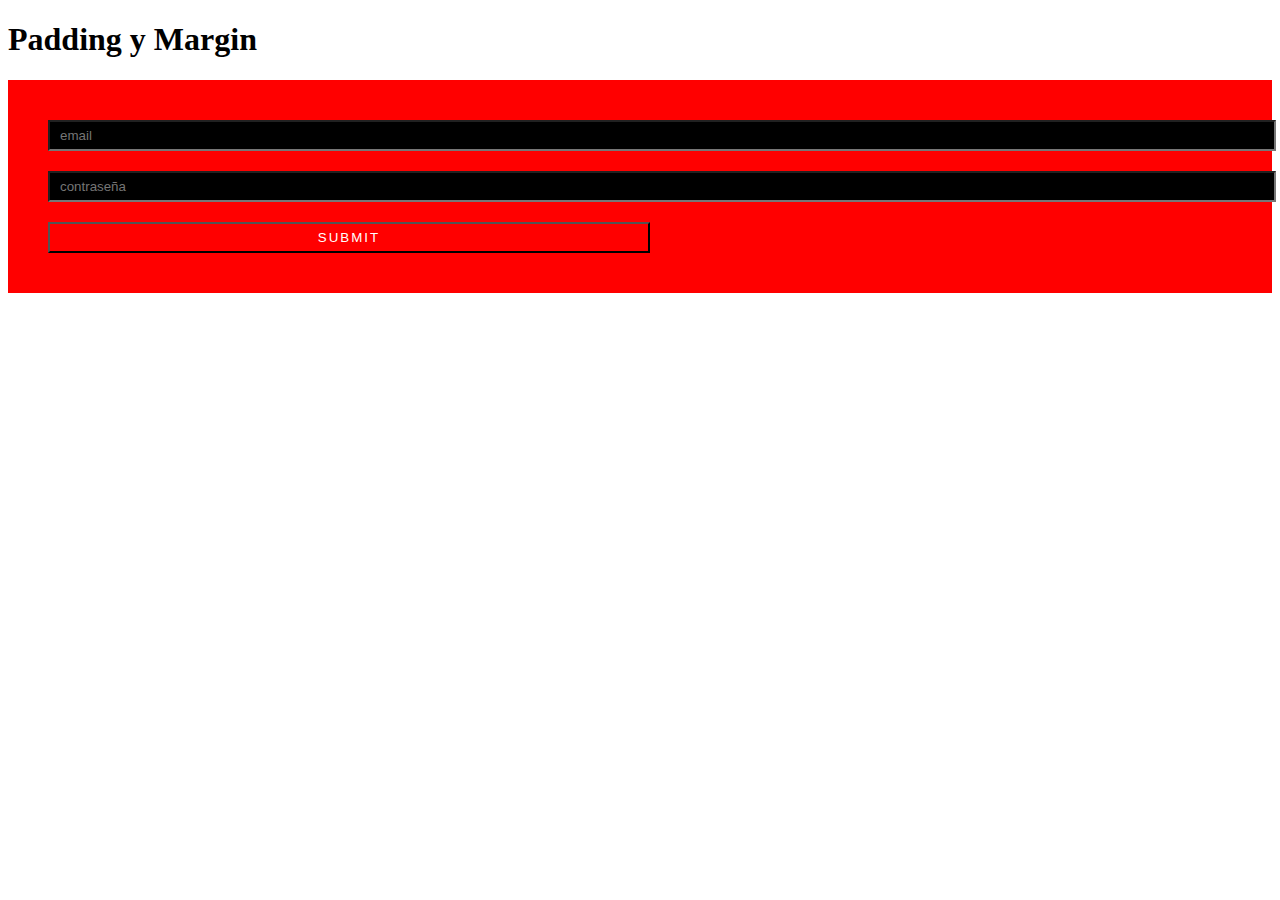
<file: clases CSS/padding y margin/index.html>
<!DOCTYPE html>
<html lang="en">
<head>
    <meta charset="UTF-8">
    <link rel="stylesheet" href="style.css">
    <meta name="viewport" content="width=device-width, initial-scale=1.0">
    <title>Padding y Margin</title>
</head>
<body>

    <h1>Padding y Margin</h1>

    <form class="formulario">
        <input class="formulario_input" type="text" placeholder="email">
        <input class="formulario_input" type="password" placeholder="contraseña">
        <input class="formulario_input formulario_sumbit" type="submit">
        
    </form>
    
</body>
</html>
</file>
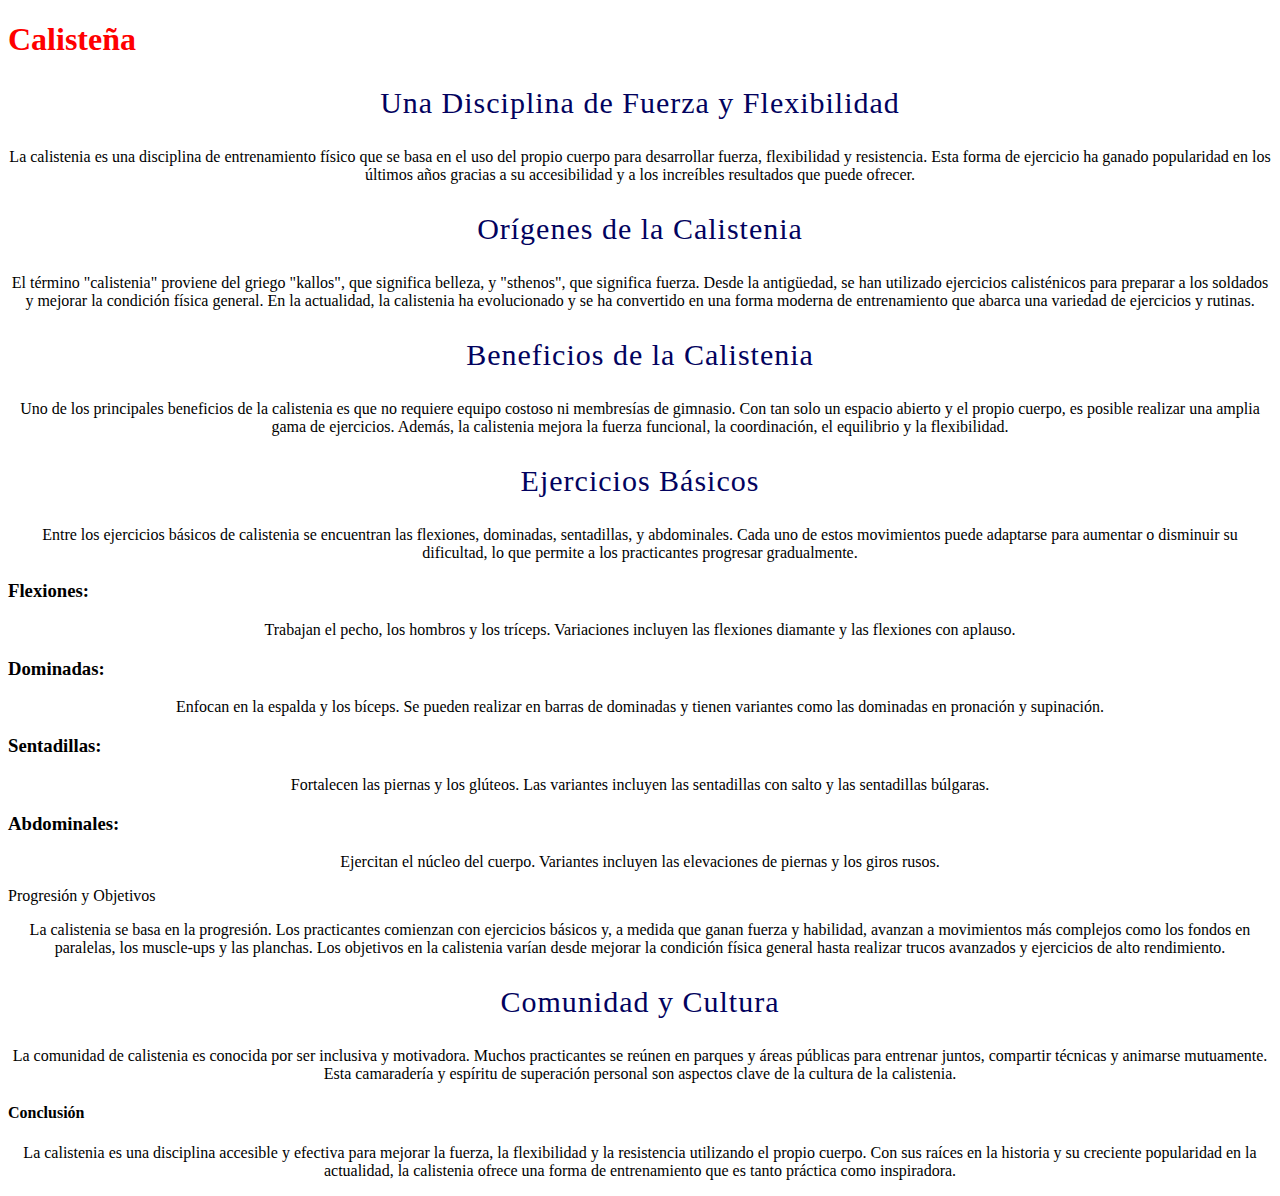
<file: clases CSS/propiedades de texto/index.html>
<!DOCTYPE html>
<html lang="en">
<head>
    <meta charset="UTF-8">
    <meta name="viewport" content="width=device-width, initial-scale=1.0">
<link rel="stylesheet" href="style.css">
<link rel="stylesheet" href="./fonts.css">
<title>Propiedades de texto</title>
</head>
<body>
    <h1>Calisteña</h1>
    <h2>Una Disciplina de Fuerza y Flexibilidad</h2>
    <p>La calistenia es una disciplina de entrenamiento físico que se basa en el uso del propio cuerpo para desarrollar fuerza, flexibilidad y resistencia. Esta forma de ejercicio ha ganado popularidad en los últimos años gracias a su accesibilidad y a los increíbles resultados que puede ofrecer.</p>
    
    <h2>Orígenes de la Calistenia</h2>
    <p>El término "calistenia" proviene del griego "kallos", que significa belleza, y "sthenos", que significa fuerza. Desde la antigüedad, se han utilizado ejercicios calisténicos para preparar a los soldados y mejorar la condición física general. En la actualidad, la calistenia ha evolucionado y se ha convertido en una forma moderna de entrenamiento que abarca una variedad de ejercicios y rutinas.</p>
    
    <h2>Beneficios de la Calistenia</h2>
    <p>Uno de los principales beneficios de la calistenia es que no requiere equipo costoso ni membresías de gimnasio. Con tan solo un espacio abierto y el propio cuerpo, es posible realizar una amplia gama de ejercicios. Además, la calistenia mejora la fuerza funcional, la coordinación, el equilibrio y la flexibilidad.</p>
    
    <h2>Ejercicios Básicos</h2>
    <p>Entre los ejercicios básicos de calistenia se encuentran las flexiones, dominadas, sentadillas, y abdominales. Cada uno de estos movimientos puede adaptarse para aumentar o disminuir su dificultad, lo que permite a los practicantes progresar gradualmente.</p>
    
    <h3>Flexiones:</h3> <p>Trabajan el pecho, los hombros y los tríceps. Variaciones incluyen las flexiones diamante y las flexiones con aplauso.</p>
    
    <h3>Dominadas:</h3> <p>Enfocan en la espalda y los bíceps. Se pueden realizar en barras de dominadas y tienen variantes como las dominadas en pronación y supinación.</p>
    
    <h3>Sentadillas:</h3> <p>Fortalecen las piernas y los glúteos. Las variantes incluyen las sentadillas con salto y las sentadillas búlgaras.</p>
    
    <h3>Abdominales:</h3> <p>Ejercitan el núcleo del cuerpo. Variantes incluyen las elevaciones de piernas y los giros rusos.</p>
    
    Progresión y Objetivos</h2>
    <p>La calistenia se basa en la progresión. Los practicantes comienzan con ejercicios básicos y, a medida que ganan fuerza y habilidad, avanzan a movimientos más complejos como los fondos en paralelas, los muscle-ups y las planchas. Los objetivos en la calistenia varían desde mejorar la condición física general hasta realizar trucos avanzados y ejercicios de alto rendimiento.</p>
    
    <h2>Comunidad y Cultura</h2>
    <p>La comunidad de calistenia es conocida por ser inclusiva y motivadora. Muchos practicantes se reúnen en parques y áreas públicas para entrenar juntos, compartir técnicas y animarse mutuamente. Esta camaradería y espíritu de superación personal son aspectos clave de la cultura de la calistenia.</p>
    
    <h4>Conclusión</h4>
    <p>La calistenia es una disciplina accesible y efectiva para mejorar la fuerza, la flexibilidad y la resistencia utilizando el propio cuerpo. Con sus raíces en la historia y su creciente popularidad en la actualidad, la calistenia ofrece una forma de entrenamiento que es tanto práctica como inspiradora.</p>
</body>
</html>
</file>
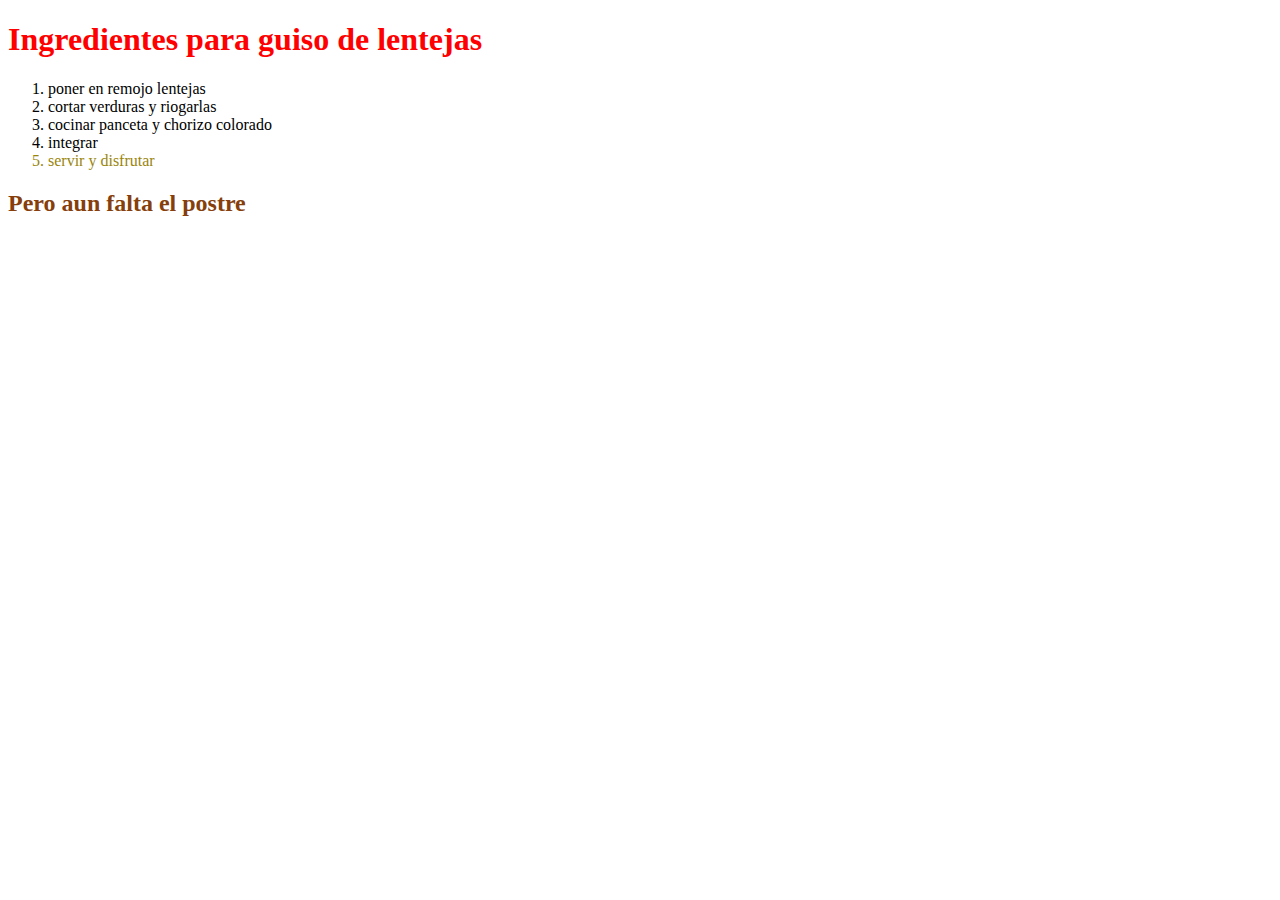
<file: clases CSS/selectores/index.html>
<!DOCTYPE html>
<html lang="en">
<head>
    <meta charset="UTF-8">
    <meta name="viewport" content="width=device-width, initial-scale=1.0">
<link rel="stylesheet" href="style.css">
<title>Selectores</title>
</head>
<body>
    <h1>Ingredientes para guiso de lentejas</h1>
    <ol>
        <li>poner en remojo lentejas</li>
        <li>cortar verduras y riogarlas</li>
        <li>cocinar panceta y chorizo colorado</li>
        <li>integrar</li>
        <li class="la_mejor_parte">servir y disfrutar</li>
    </ol>

<h2 id="postre">Pero aun falta el postre</h2>
</body>
</html>
</file>
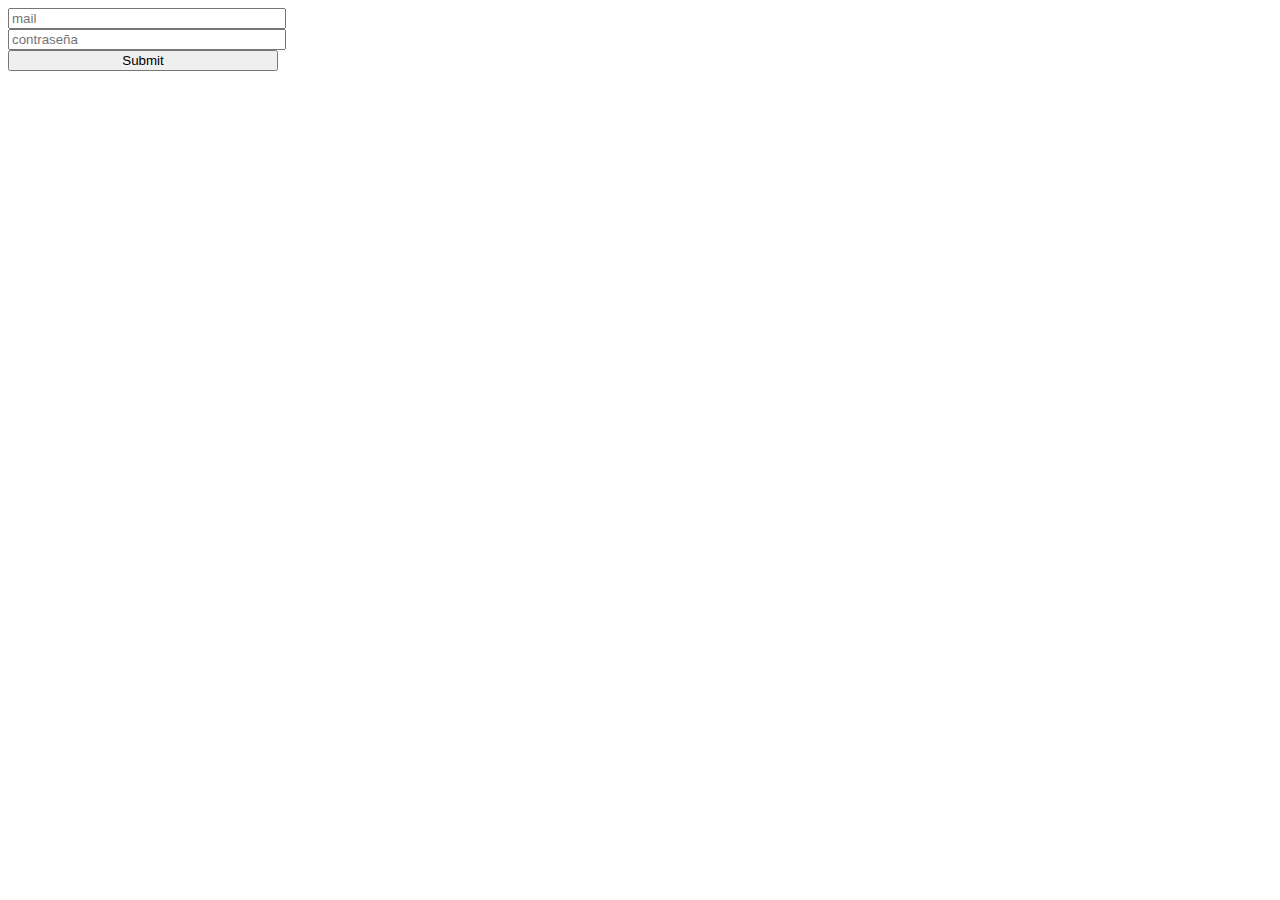
<file: clases CSS/width y height/index.html>
<!DOCTYPE html>
<html lang="en">
<head>
    <meta charset="UTF-8">
    <link rel="stylesheet" href="style.css">
    <meta name="viewport" content="width=device-width, initial-scale=1.0">
    <title>Width y Height</title>
</head>
<body>
<form action="">
    <input type="email" placeholder="mail"/>
    <input type="password" placeholder="contraseña"name="" id="">
    <input type="submit"  placeholder="enviar" name="" id="">
</form>
</body>
</html>
</file>
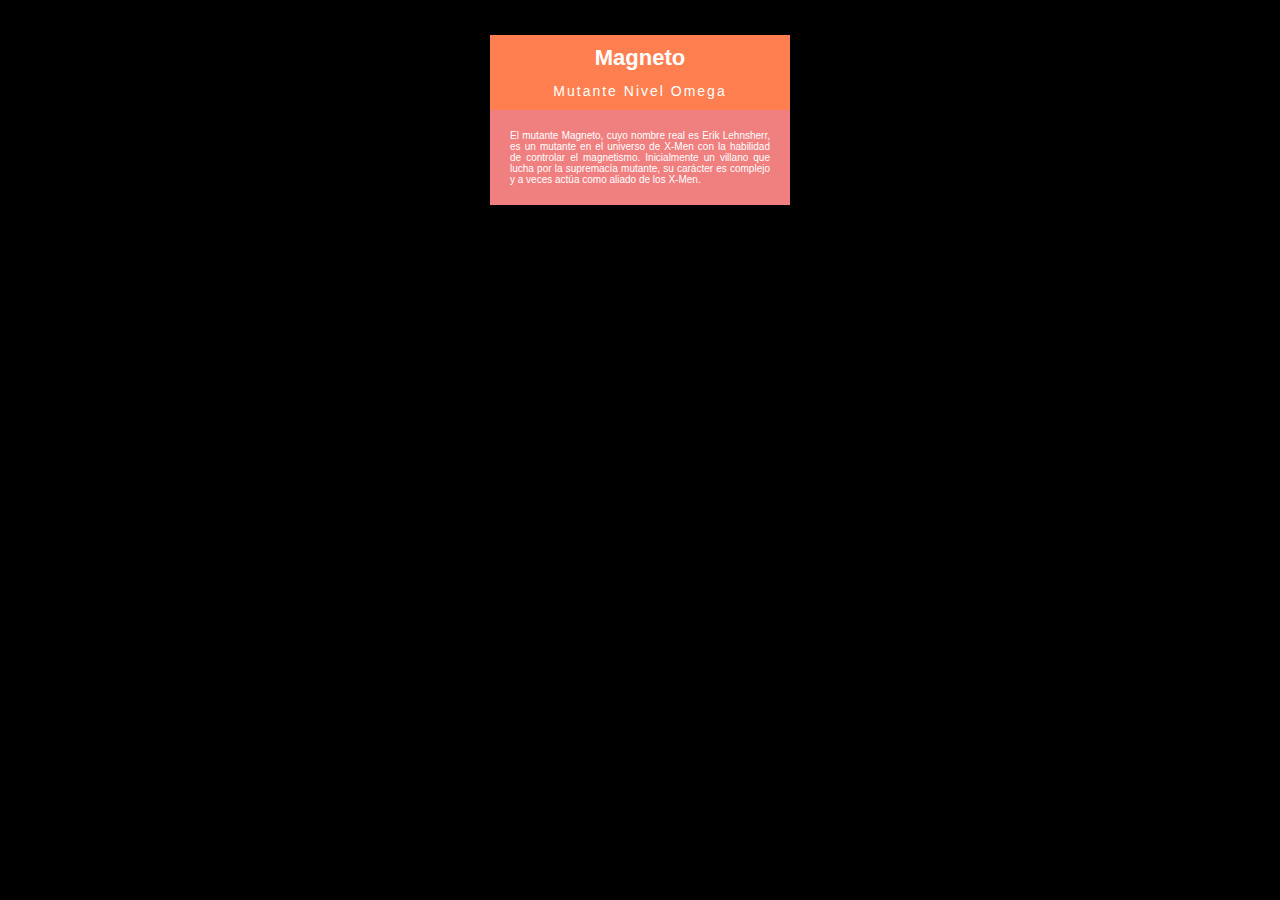
<file: clases CSS/padding y margin/ejercicios/index.html>
<!DOCTYPE html>
<html lang="en">
<head>
    <meta charset="UTF-8">
    <meta name="viewport" content="width=device-width, initial-scale=1.0">
    <link rel="stylesheet" href="style.css">
    <title>Document</title>
</head>
<body>
    <div class="card">
        <h1>Magneto</h1>
        <h2>Mutante Nivel Omega</h2>
        <p>
            El mutante Magneto, cuyo nombre real es Erik Lehnsherr, es un mutante en el universo de X-Men con la habilidad de controlar el magnetismo. Inicialmente un villano que lucha por la supremacía mutante, su carácter es complejo y a veces actúa como aliado de los X-Men.</p>
        
    </div>
</body>
</html>
</file>
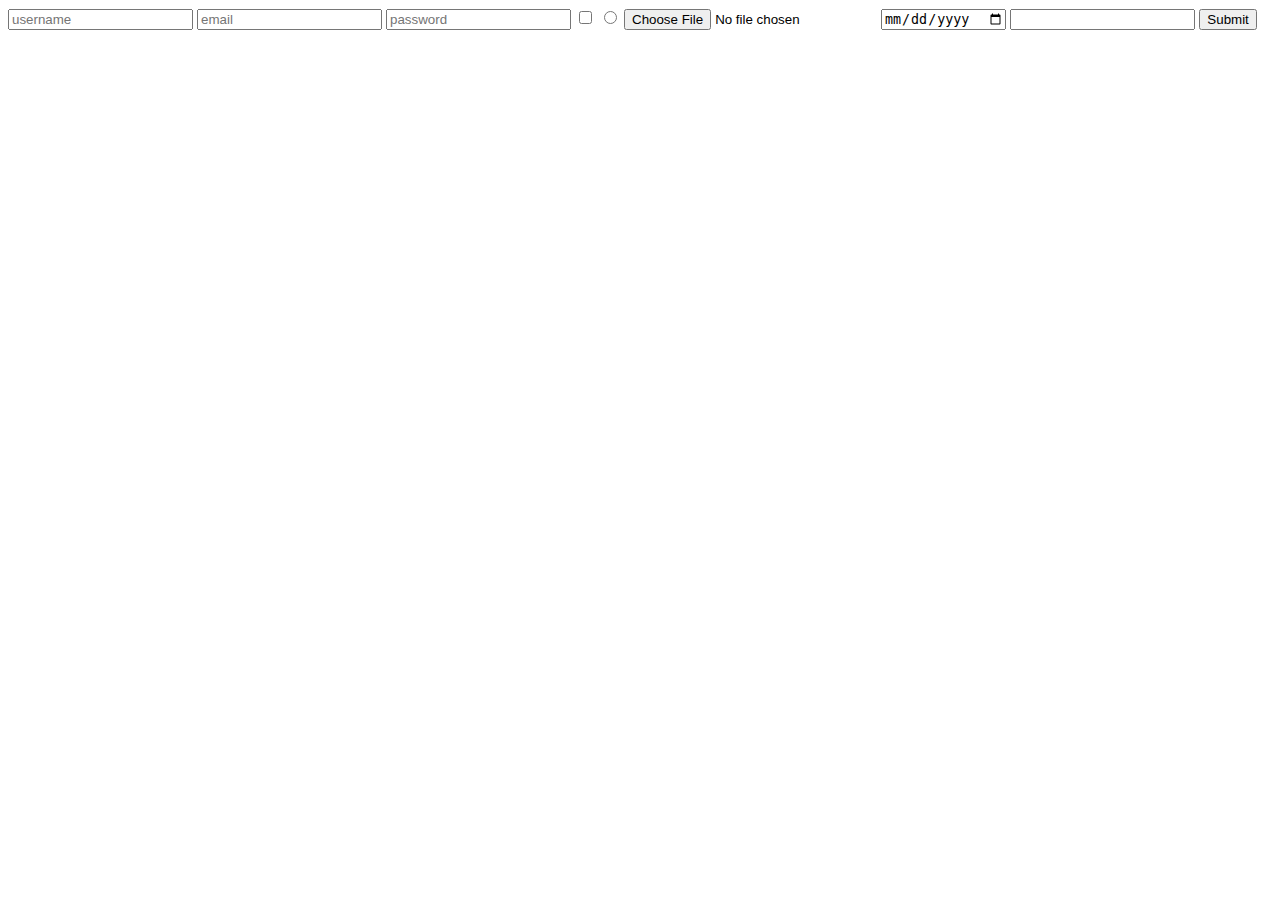
<file: clases HTML/forms.html>
<!DOCTYPE html>
<html lang="en">
<head>
    <meta charset="UTF-8">
    <meta name="viewport" content="width=device-width, initial-scale=1.0">
    <title>forms</title>
</head>
<body>
  <form>
    <input type="text" required name="user_name" placeholder="username" id="">
    <input type="email" name="email" placeholder="email" id="">
    <input type="password" name="" placeholder="password" id="">
    <input type="checkbox" name="" id="">
    <input type="radio" name="" id="">
    <input type="file" name="" id="">
    <input type="date" name="" id="">
    <input type="datetime" name="" id="">
    <input type="submit" name="" id="">
  </form>  
</body>
</html>
</file>
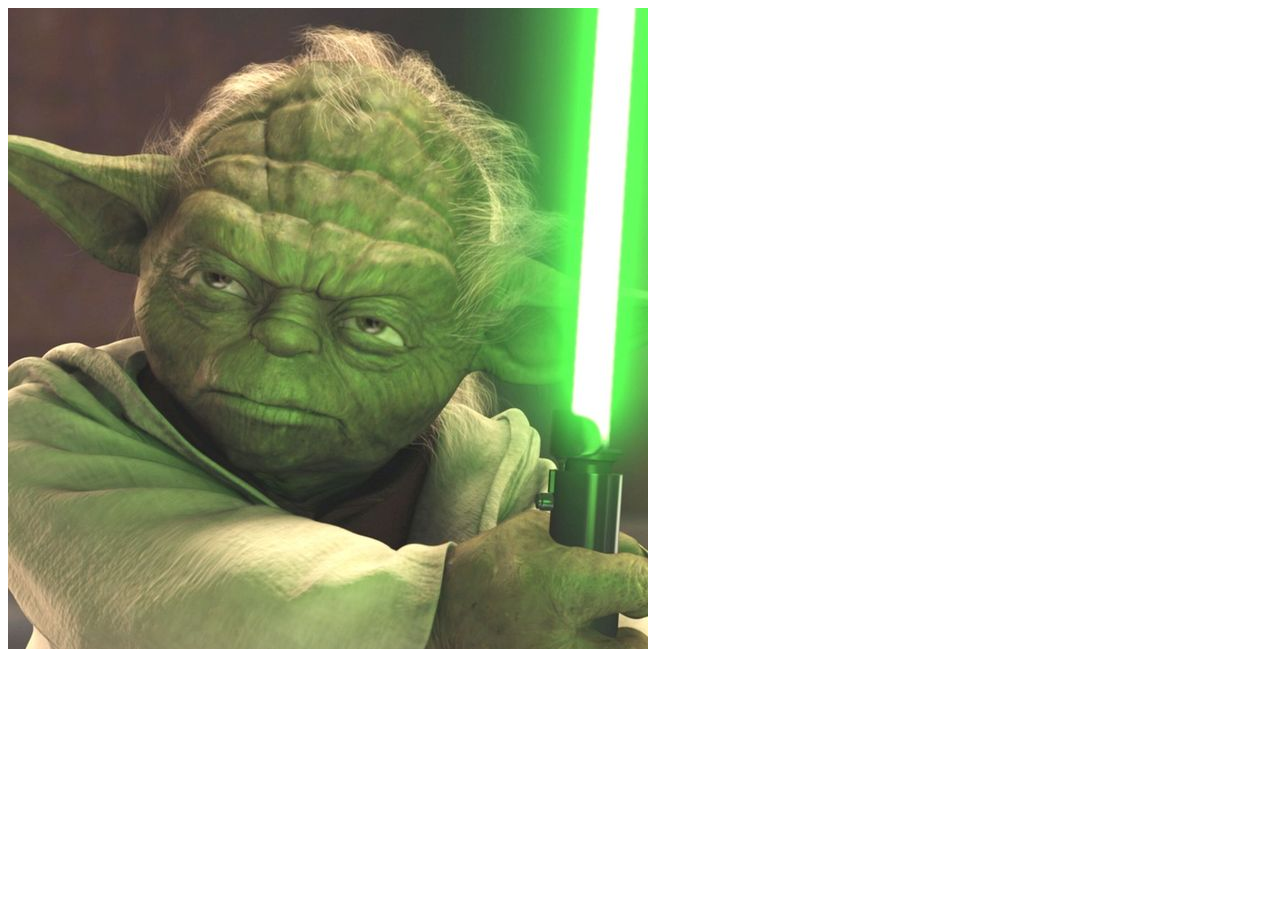
<file: clases HTML/img.html>
<!DOCTYPE html>
<html lang="en">
<head>
    <meta charset="UTF-8">
    <meta name="viewport" content="width=device-width, initial-scale=1.0">
    <title>Imagenes</title>
</head>
<body>
    <img src="./images/yoda.jpg" alt="el maestro yoda en su esplendor" title="master yoda">
</body>
</html>
</file>
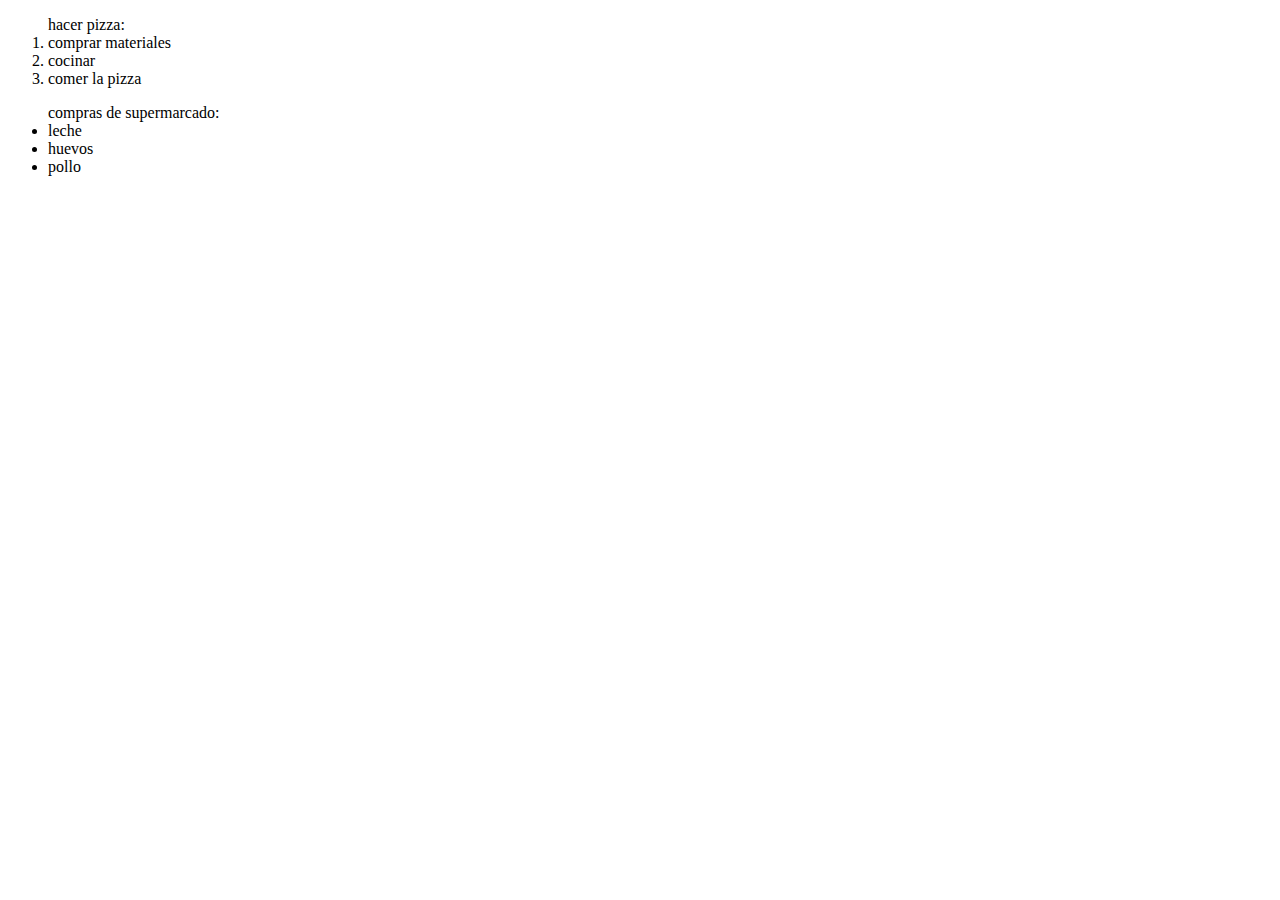
<file: clases HTML/listas.html>
<!DOCTYPE html>
<html lang="en">
<head>
    <meta charset="UTF-8">
    <meta name="viewport" content="width=device-width, initial-scale=1.0">
    <title>Listas</title>
</head>
<body>
    <ol>hacer pizza:
        <li>comprar materiales</li>
        <li>cocinar</li>
        <li>comer la pizza</li>
    </ol>

    <ul>compras de supermarcado:
        <li>leche</li>
        <li>huevos</li>
        <li>pollo</li>
    </ul>
</body>
</html>
</file>
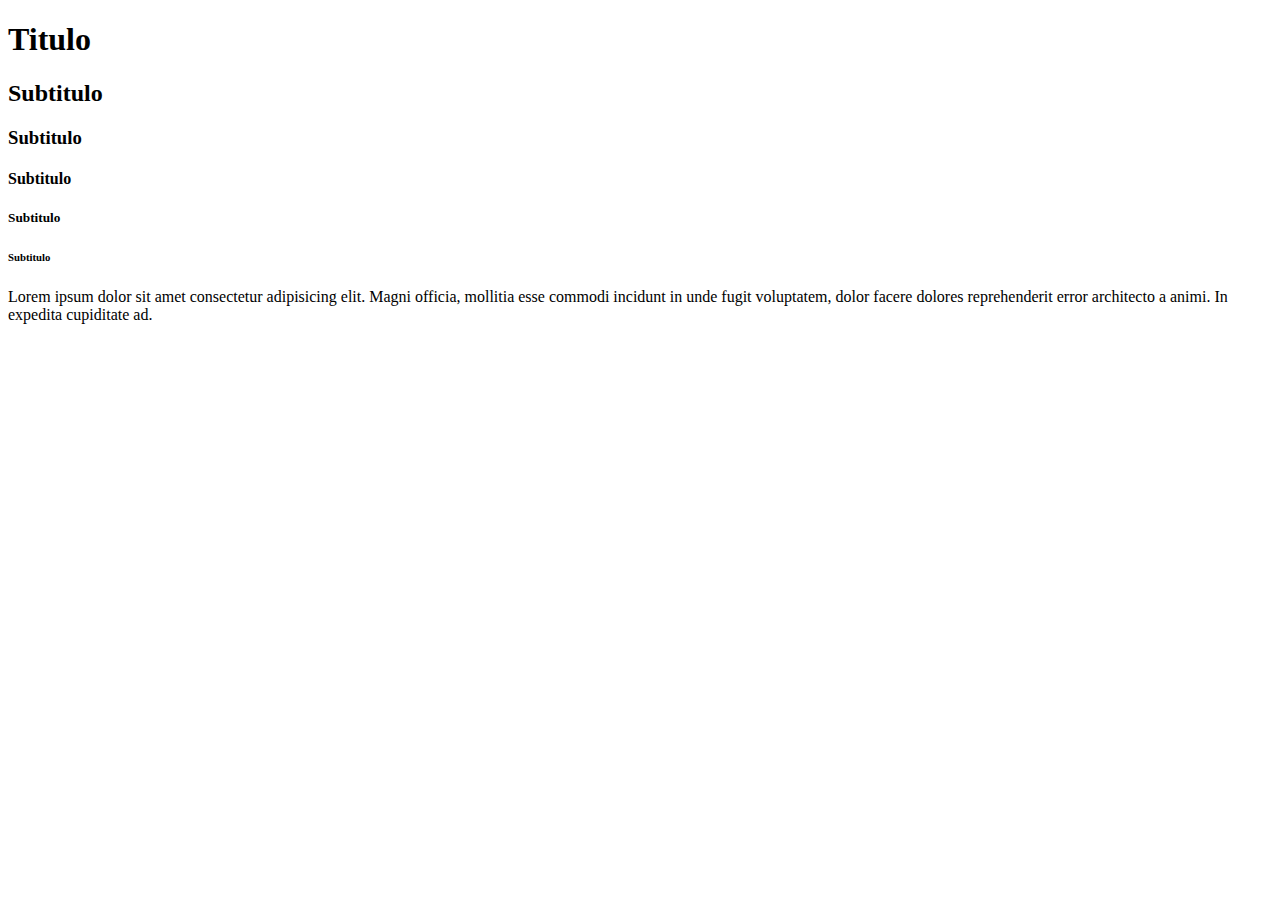
<file: clases HTML/parrafos_encabezados.html>
<!DOCTYPE html>
<html>
    <head>
        <title>Parrafos y Encabezados</title>
    </head>
    <body>
        <h1>Titulo</h1>
        <h2>Subtitulo</h2>
        <h3>Subtitulo</h3>
        <h4>Subtitulo</h4>
        <h5>Subtitulo</h5>
        <h6>Subtitulo</h6>
        <p>Lorem ipsum dolor sit amet consectetur adipisicing elit. Magni officia, mollitia esse commodi incidunt in unde fugit voluptatem, dolor facere dolores reprehenderit error architecto a animi. In expedita cupiditate ad.</p>
    </body>
</html>
</file>
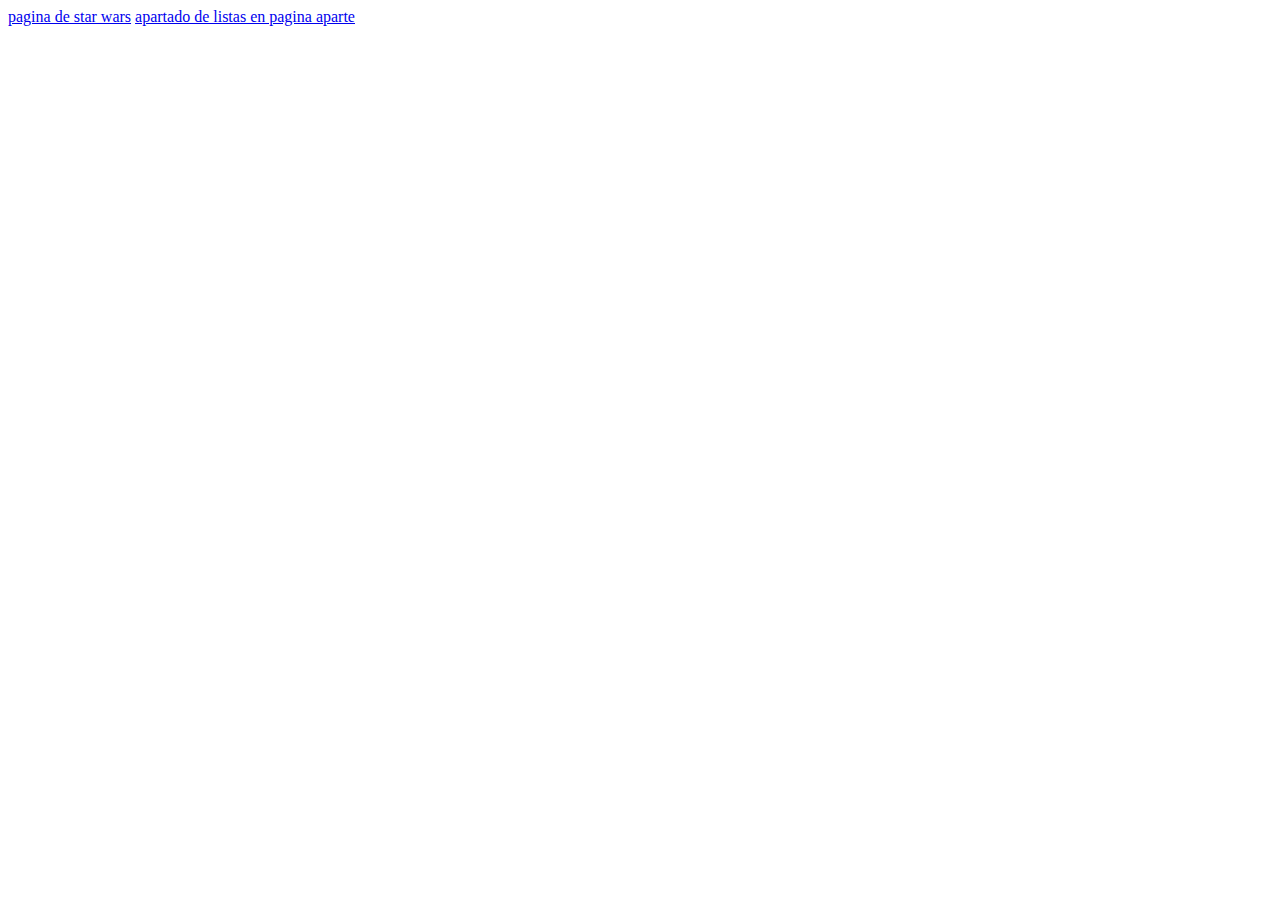
<file: clases HTML/rutas.html>
<!DOCTYPE html>
<html lang="en">
<head>
    <meta charset="UTF-8">
    <meta name="viewport" content="width=device-width, initial-scale=1.0">
    <title>Document</title>
</head>
<body>
    <a href="https://www.starwars.com/">pagina de star wars</a>
    <a href="listas.html" target="_blank">apartado de listas en pagina aparte</a>
</body>
</html>
</file>
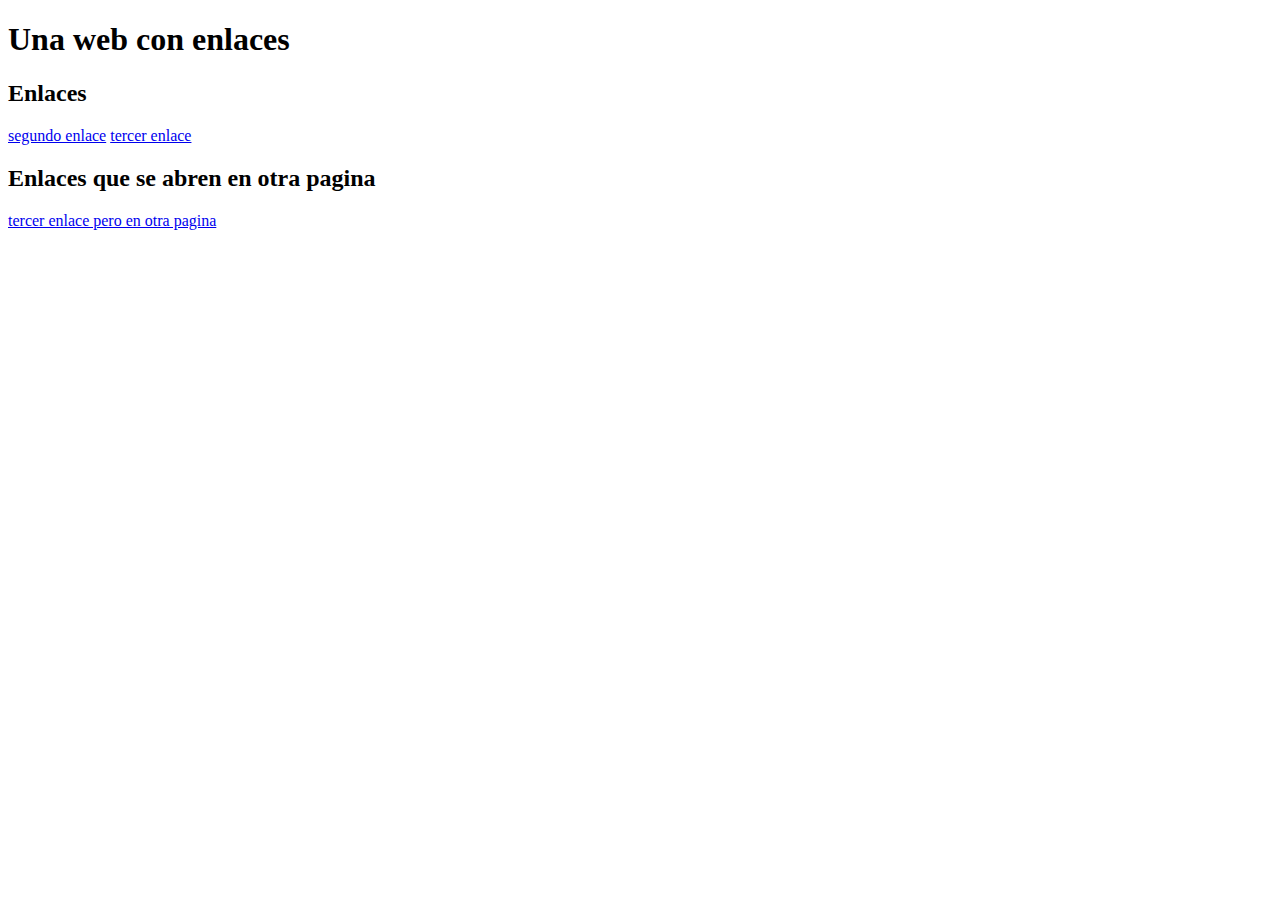
<file: clases HTML/enlaces/enlaces.html>
<!DOCTYPE html>
<html lang="en">
<head>
    <meta charset="UTF-8">
    <meta name="viewport" content="width=device-width, initial-scale=1.0">
    <title>Enlaces</title>
</head>
<body>
    <h1 title="titulo de la pagina"">Una web con enlaces</h1>
    <h2>Enlaces</h2>
    <a href="enlaces_2.html">segundo enlace</a>
    <a href="enlaces_3.html">tercer enlace</a>

    <h2>Enlaces que se abren en otra pagina</h2>
    <a href="enlaces_3.html" target="_blank">tercer enlace pero en otra pagina</a>


</body>
</html>
</file>
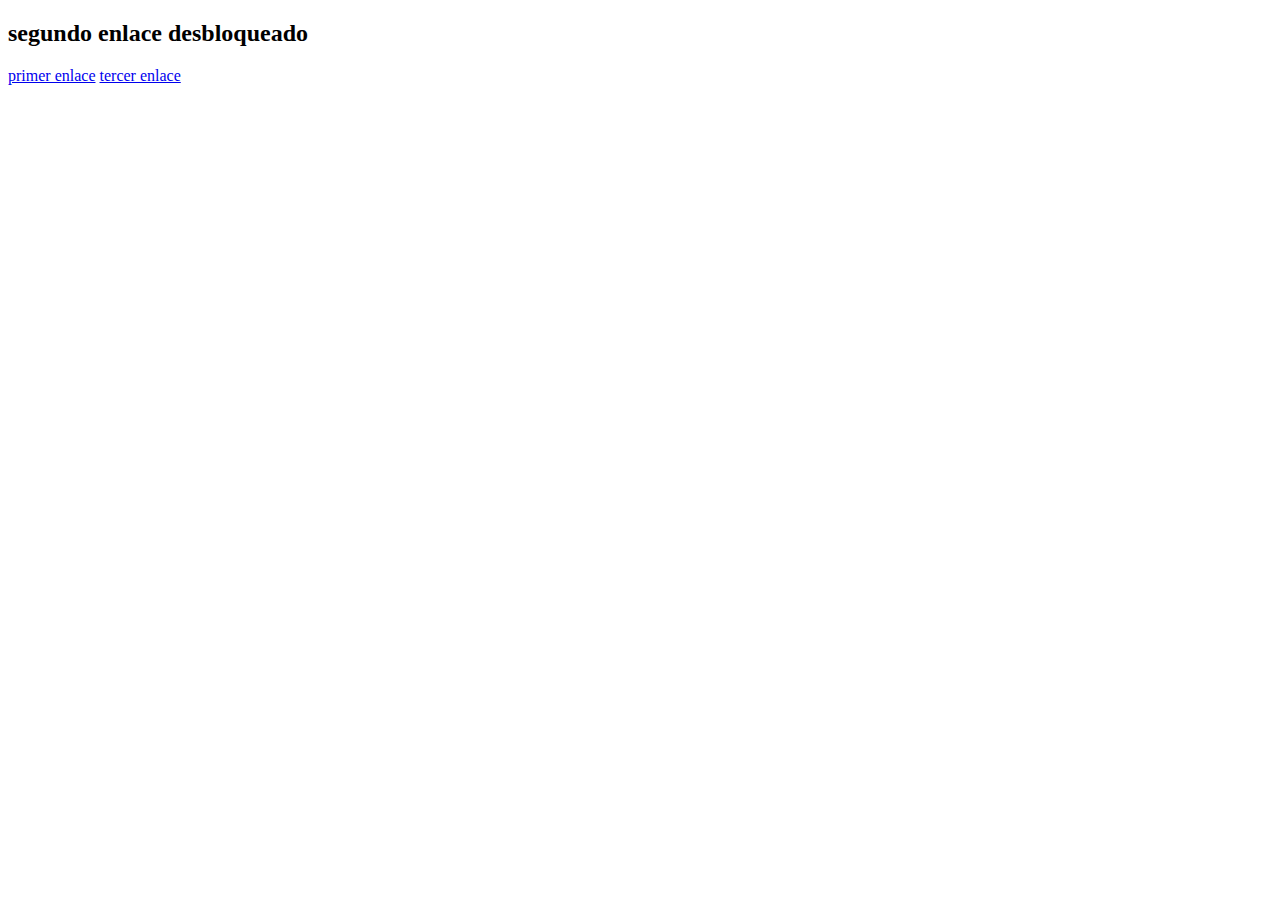
<file: clases HTML/enlaces/enlaces_2.html>
<!DOCTYPE html>
<html lang="en">
<head>
    <meta charset="UTF-8">
    <meta name="viewport" content="width=device-width, initial-scale=1.0">
    <title>Enlaces</title>
</head>
<body>
    <h2>segundo enlace desbloqueado</h2>
    <a href="enlaces.html">primer enlace</a>
    <a href="enlaces_3.html">tercer enlace</a>
</body>
</html>
</file>
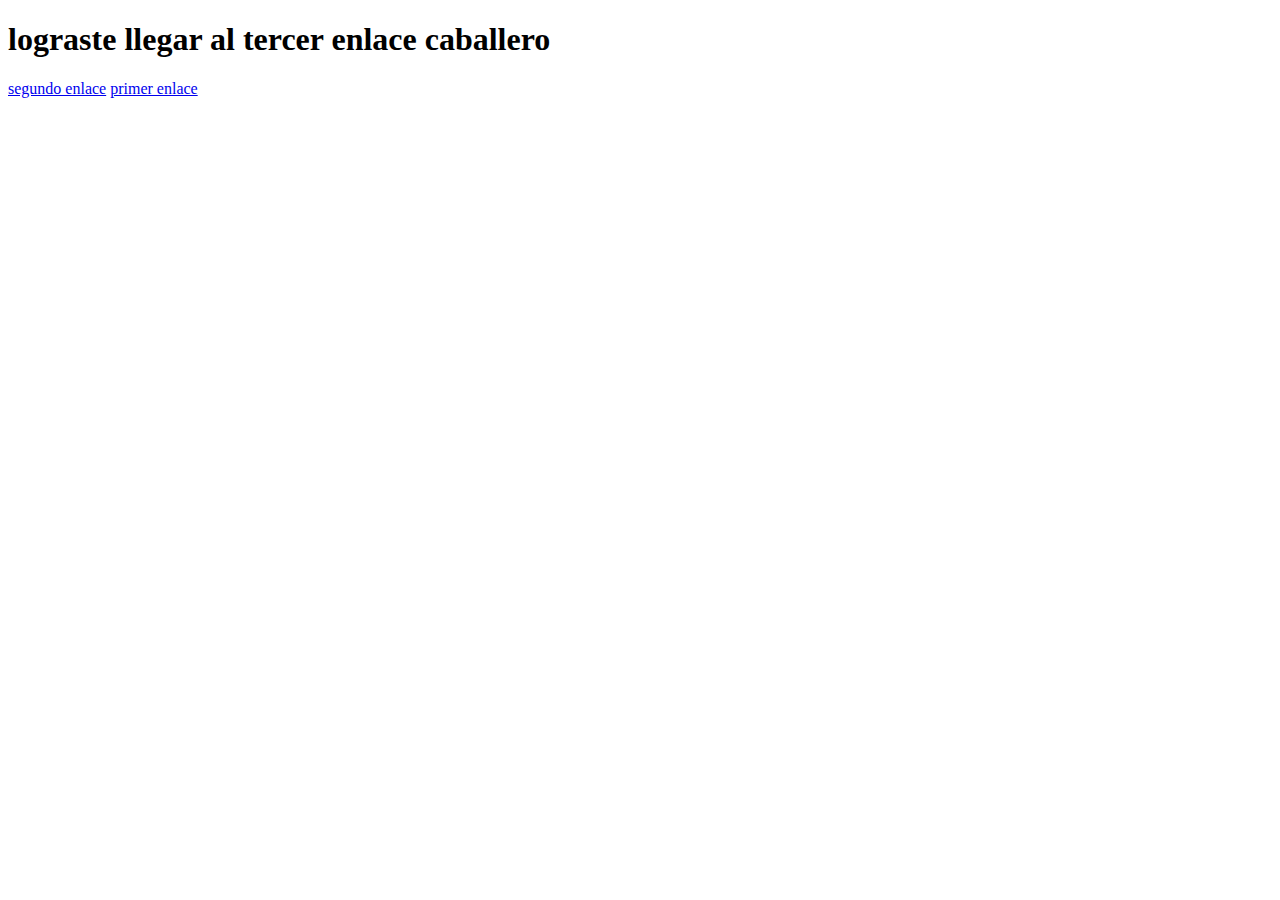
<file: clases HTML/enlaces/enlaces_3.html>
<!DOCTYPE html>
<html lang="en">
<head>
    <meta charset="UTF-8">
    <meta name="viewport" content="width=device-width, initial-scale=1.0">
    <title>Enlaces</title>
</head>
<body>
    <h1>lograste llegar al tercer enlace caballero</h1>
    <a href="enlaces_2.html">segundo enlace</a>
    <a href="enlaces.html">primer enlace</a>
</body>
</html>
</file>
<file: clases CSS/padding y margin/style.css>
.formulario {
    background: red;
    padding: 30px;
}
.formulario_input {
    padding: 6px 10px;
    width: 100%;
    background: black ;
    color: red;
    margin: 10px;
}
.formulario_sumbit {
    letter-spacing: 2px;
    text-transform: uppercase;
    background: red;
    color:white;
    width: 50%;
}
</file>
<file: clases CSS/propiedades de texto/style.css>
h1 {
    color: red;
}

.la_mejor_parte {
    color: rgb(154, 133, 12);
}

#postre {
    color: rgb(134, 63, 12);
}

h2 {
    color:rgb(2, 2, 94);
    font-family: 'Times New Roman', sans-serif;
    font-size: 30px;
    font-weight: 300;
    font-style:normal;
    text-align: center;
    line-height: 40px;
    letter-spacing: 1px;
}

p{
    font-weight: 300;   
    font-style:normal;
    text-align: center;
    font-family: "Prompt";
    font-weight: 100;
}
</file>
<file: clases CSS/propiedades de texto/fonts.css>
@font-face {
    font-family: "Prompt";
    src: url(./fonts/Prompt-Thin.ttf) fomrat("truetype");
    font-weight: 100;
}
@font-face {
    font-family: "Prompt";
    src: url(./fonts/Prompt-Medium.ttf) fomrat("truetype");
    font-weight: 400;
}
@font-face {
    font-family: "Prompt";
    src: url(./fonts/Prompt-Bold.ttf) fomrat("truetype");
    font-weight: 600;
}
@font-face {
    font-family: "Prompt";
    src: url(./fonts/Prompt-Black.ttf) fomrat("truetype");
    font-weight: 900;
}
</file>
<file: clases CSS/selectores/style.css>
h1 {
    color: red;
}

.la_mejor_parte {
    color: rgb(154, 133, 12);
}

#postre {
    color: rgb(134, 63, 12);
}
</file>
<file: clases CSS/width y height/style.css>
div {
    background: red;
    width: 300px;
    height: 100px;
}

h1 {
    color:blue;
    
}

input {
    width: 90%;
}

form {
width: 300px;
}
</file>
<file: clases CSS/padding y margin/ejercicios/style.css>
body {
    background-color: black;
    font-family: sans-serif;
    color: white;
}
.card {
    background-color: #ff7f50;
    text-align: center;
    width: 300px;
    margin: auto;
    margin-top: 35px;
}

h1 {
    padding-top: 10px;
    font-size: 22px;
    margin: 0;
}
h2 {
    font-size: 14px;
    font-weight: 100;
    letter-spacing: 2px;
}
p {
    font-size: 10px;
    padding: 20px;
    background-color: lightcoral;
    text-align: justify;
}
</file>
